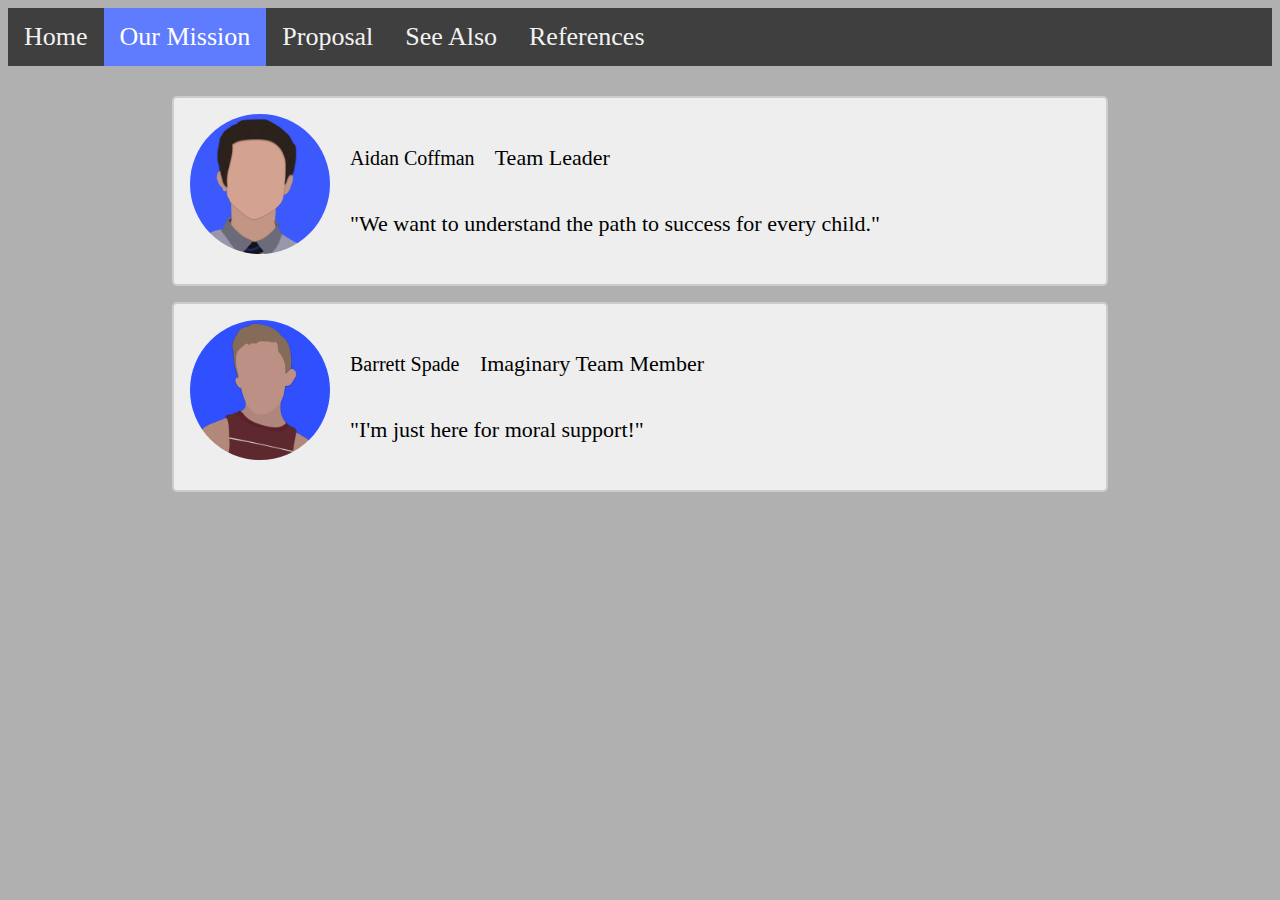
<file: section1.html>
<!DOCTYPE html>
<html>

<head>
    <title>Our Mission</title>

    <link rel="stylesheet" href="css/main.css">
    <link rel="stylesheet" href="https://cdnjs.cloudflare.com/ajax/libs/font-awesome/4.7.0/css/font-awesome.min.css">
</head>

<body>

    <div class="topnav" id="myTopnav">
        <a href="index.html">Home</a>
        <a class="active" href="section1.html">Our Mission</a>
        <a href="section2.html">Proposal</a>
        <a href="see_also.html">See Also</a>
        <a href="references.html">References</a>
        <!-- "Hamburger menu" / "Bar icon" to toggle the navigation links -->
        <a href="javascript:void(0);" class="icon">
            <i class="fa fa-bars"></i>
        </a>
    </div>

    <!-- Page content -->
    <div class="content">
        <div class="container">
            <img src="img/smallpfp1.png" alt="Avatar" style="width:140px">
            <p><span>Aidan Coffman</span> Team Leader</p>
            <p>"We want to understand the path to success for every child."</p>
          </div>
          
          <div class="container">
            <img src="img/smallpfp2.png" alt="Avatar" style="width:140px">
            <p><span >Barrett Spade</span> Imaginary Team Member</p>
            <p>"I'm just here for moral support!"</p>
          </div>
    </div>
    
    <script src="js/main.js"></script>

</body>

</html>
</file>
<file: css/main.css>
html {
  scroll-behavior: smooth;
}
body {
  background-color: rgb(177, 176, 176);
  
}
.content{
  margin-right: 150px;
  margin-left: 150px;
  line-height: 200%
}
/* Style the header: fixed position (always stay at the top) */
.header {
  position: fixed;
  top: 0;
  z-index: 1;
  width: 100%;
  background-color: #f1f1f1;
}

/* The progress container (grey background) */
.progress-container {
  width: 100%;
  height: 8px;
  background: #ccc;
}

/* The progress bar (scroll indicator) */
.progress-bar {
  height: 8px;
  background: #04AA6D;
  width: 0%;
}
/* Add a black background color to the top navigation */
.topnav {
  background-color: rgb(63, 63, 63);
  overflow: hidden;
}

/* Style the links inside the navigation bar */
.topnav a {
  float: left;
  display: block;
  color: #f2f2f2;
  text-align: center;
  padding: 14px 16px;
  text-decoration: none;
  font-size: 26px;
}

/* Change the color of links on hover */
.topnav a:hover {
  background-color: rgb(120, 151, 253);
  color: rgb(255, 255, 255);
}

/* Add an active class to highlight the current page */
.topnav a.active {
  background-color: #5f7cff;
  color: white;
}

/* Hide the icon that should open and close the topnav on small screens */
.topnav .icon {
  display: none;
}

/* Style for page content */
.content {
  padding: 14px;
  font-size: 22px;
}

/* When the screen is less than 800 pixels wide, */
@media screen and (max-width: 700px) {
  /* Hide all links, except for the selected tab */
  .topnav a:not(.active) {
    display: none;
  }
  /* Show the icon that should open and close the topnav*/
  .topnav a.icon {
    float: right;
    display: block;
  }
}

/* When the screen is less than 800 pixels wide, if the user clicks on the icon, */
/* the "responsive" class attribute will be added to the topnav by the JavaScript code. */
/* This media query sets the style for the unfolded topnav. */
/* It makes the topnav look good on small screens (display the links vertically instead of horizontally)  */
@media screen and (max-width: 800px) {
  .topnav.responsive {
    position: relative;
  }

  .topnav.responsive a.icon {
    position: absolute;
    right: 0;
    top: 0;
  }

  .topnav.responsive a {
    float: none;
    display: block;
    text-align: left;
  }
}
/* Style the container with a rounded border, grey background and some padding and margin */
.container {
  border: 2px solid #ccc;
  background-color: #eee;
  border-radius: 5px;
  padding: 16px;
  margin: 16px 0;
}

/* Clear floats after containers */
.container::after {
  content: "";
  clear: both;
  display: table;
}

/* Float images inside the container to the left. Add a right margin, and style the image as a circle */
.container img {
  float: left;
  margin-right: 20px;
  border-radius: 50%;
}

/* Increase the font-size of a span element */
.container span {
  font-size: 20px;
  margin-right: 15px;
}

/* Add media queries for responsiveness. This will center both the text and the image inside the container */
@media (max-width: 500px) {
  .container {
    text-align: center;
  }

  .container img {
    margin: auto;
    float: none;
    display: block;
  }
}
</file>
